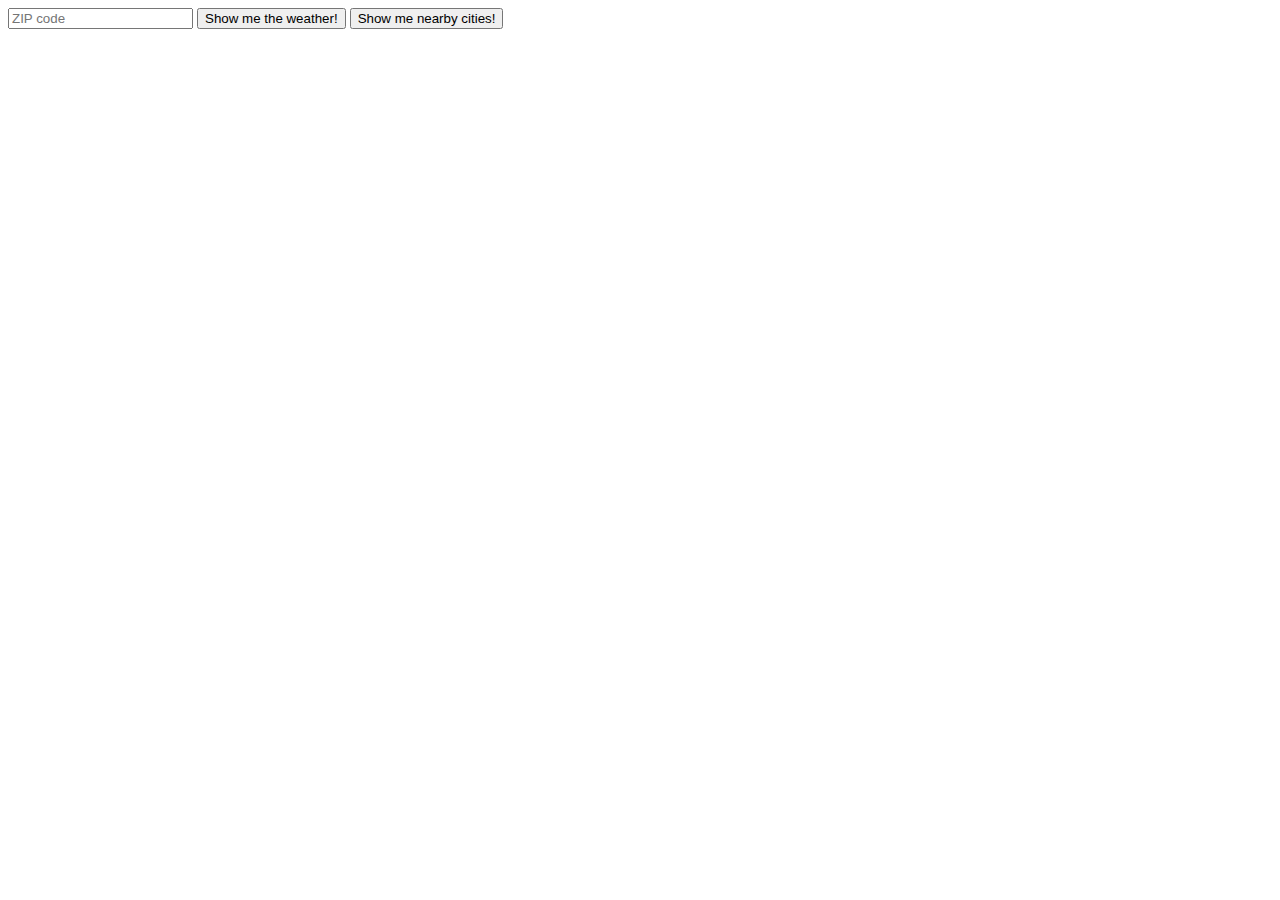
<file: AJAX-Project/WebContent/index.html>
<!DOCTYPE html PUBLIC "-//W3C//DTD XHTML 1.0 Transitional//EN" 
          "http://www.w3.org/TR/xhtml1/DTD/xhtml1-transitional.dtd">
<html xmlns="http://www.w3.org/1999/xhtml"
      xmlns:ui="http://xmlns.jcp.org/jsf/facelets">
<head>
  <title>Assignment AJAX</title>
  <script src="https://ajax.googleapis.com/ajax/libs/jquery/3.4.1/jquery.min.js"></script>
  <script src="js/script.js"></script>
</head>

<body>

<div id="content">

<input type="text" id="zip" placeholder="ZIP code"/>
<input type="button" value="Show me the weather!" onclick="searchWeather();" />
<input type="button" value="Show me nearby cities!" onclick="searchCities();" />

</div>

<div id="contentBlock" />

</body>

</html>
</file>
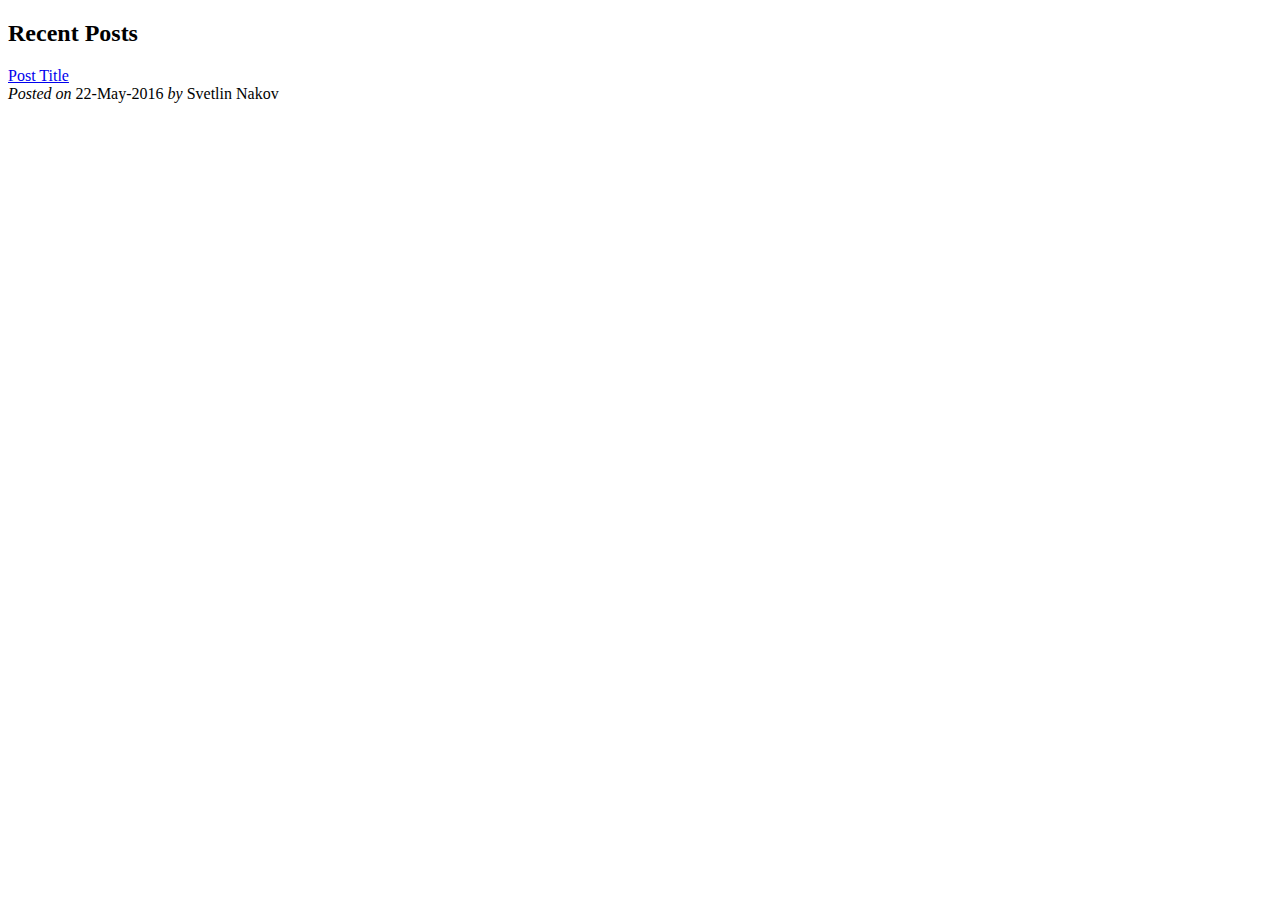
<file: UseCase-Project/bloggify/target/classes/templates/index.html>
<!DOCTYPE html>
<html xmlns:th="http://www.thymeleaf.org">

<head th:replace="layout::site-head">
<title>Bloggify</title>
</head>

<body>

	<header th:replace="layout::site-header"></header>

	<h2>Recent Posts</h2>

	<main id="posts">
		<article th:each="p : ${latest5Posts}">
			<div class="post">
				<a href="@{/posts/view/{id}/(id=${p.id})}" th:text="${p.title}">Post
					Title</a>
				<div class="date">
					<i>Posted on</i> <span
						th:text="${#dates.format(p.date, 'dd-MMM-yyyy')}">22-May-2016</span>
					<span th:if="${p.author}" th:remove="tag"> <i>by</i> <span
						th:text="${p.author.fullName != null ?
                        p.author.fullName : p.author.userName}">Svetlin
							Nakov</span>
					</span>
				</div>
			</div>
		</article>
	</main>

	<footer th:replace="layout::site-footer"></footer>

</body>

</html>
</file>
